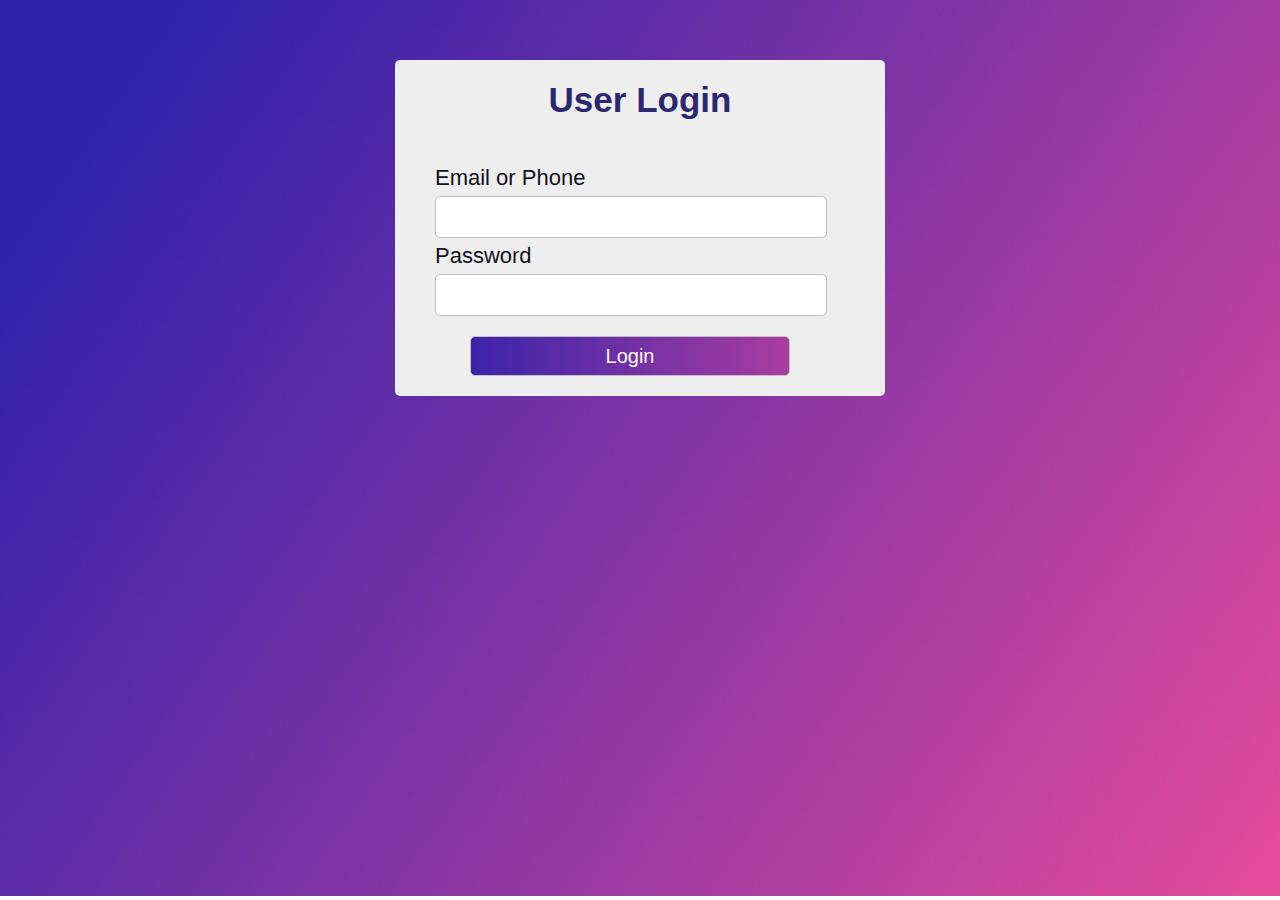
<file: index.html>
<!DOCTYPE html>
<html lang="en">
<head>
    <meta charset="UTF-8">
    <!-- <meta http-equiv="X-UA-Compatible" content="IE=edge">
    <meta name="viewport" content="width=device-width, initial-scale=1.0"> -->
    <title>Form validation</title>
    <link rel="stylesheet" href="css/style.css">
</head>
<body>
    <div class="container">
        <h1 class="heading">User Login</h1>
        <form class="login_form" action="wel.html" method="post" name="form" onsubmit="return validated()">
        <div class="label">Email or Phone</div>
        <input autocomplete="off" type="text" name="email">
            <div id="email_error">! Please fill up your email</div>
        <div class="label1">Password</div>
        <input type="password" name="password" >
        <div id="pass_error">! Please fill up your password</div>
        <button type="submit">Login</button>
        </form>
    </div>

    <script src="./js/script.js"></script>
</body>
</html>
</file>
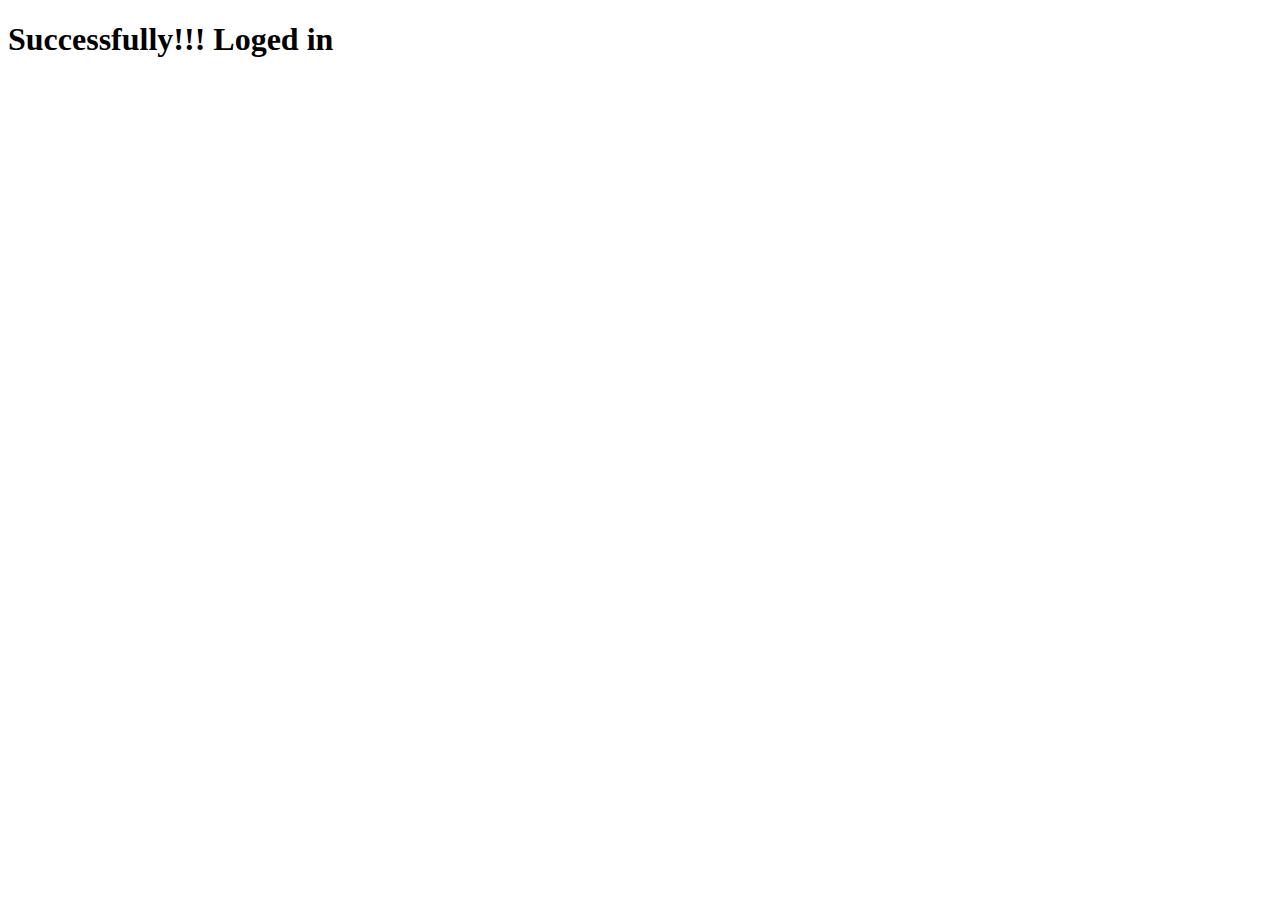
<file: wel.html>
<!DOCTYPE html>
<html lang="en">
<head>
    <meta charset="UTF-8">
    <meta http-equiv="X-UA-Compatible" content="IE=edge">
    <meta name="viewport" content="width=device-width, initial-scale=1.0">
    <title>welcome page</title>
</head>
<body>
    <h1>Successfully!!! Loged in</h1>
</body>
</html>
</file>
<file: css/style.css>
*{
    padding: 0;
    margin: 0;
}

body{
    background: url(../img/bg_img.jpg) no-repeat;
    background-size: cover;
    align-items: center;
    justify-content: center;
    display: flex;
    font-family: sans-serif;
}

.container{
    position: relative;
    background-color:#eee;
    margin-top: 60px;
    width: 490px;
    height: auto;
    border-radius: 5px;
}

.heading{
    padding: 20px 130px;
    font-size: 35px;
    font-weight: bold;
    color: #2d2772;
    text-align: center;
}

.login_form{
    padding: 20px 40px;
}

.login_form .label, .login_form .label1{
    font-size: 22px;
    color: #12111a;
    margin: 5px 0;
}

.login_form input{
    width: 380px;
    height: 40px;
    padding: 0 5px;
    font-size: 18px;
    outline: none;
    border: 1px solid silver;
    border-radius: 5px;
}

.login_form button{
    margin-top: 20px;
    display: block;
    width: 320px;
    margin-left: 35px;
    background: linear-gradient(to right, #3b24aa, #a93da0);
    height: 40px;
    font-size: 20px;
    outline: none;
    border-radius: 5px;
    cursor: pointer;
    color: snow;
    border: 1px solid silver;
    transition: .5s;
}

.login_form button:hover{
 background: #331e9e;
}

#email_error, #pass_error{
    width: 380px;
    height: 30px;
    padding: 8px 5px 0px 5px;
    font-size: 18px;
    outline: none;
    border: 1px solid silver;
    border-radius: 5px;
    margin-top: 5px;
    display: none;
    background: rgb(240, 219, 219);
}
</file>
